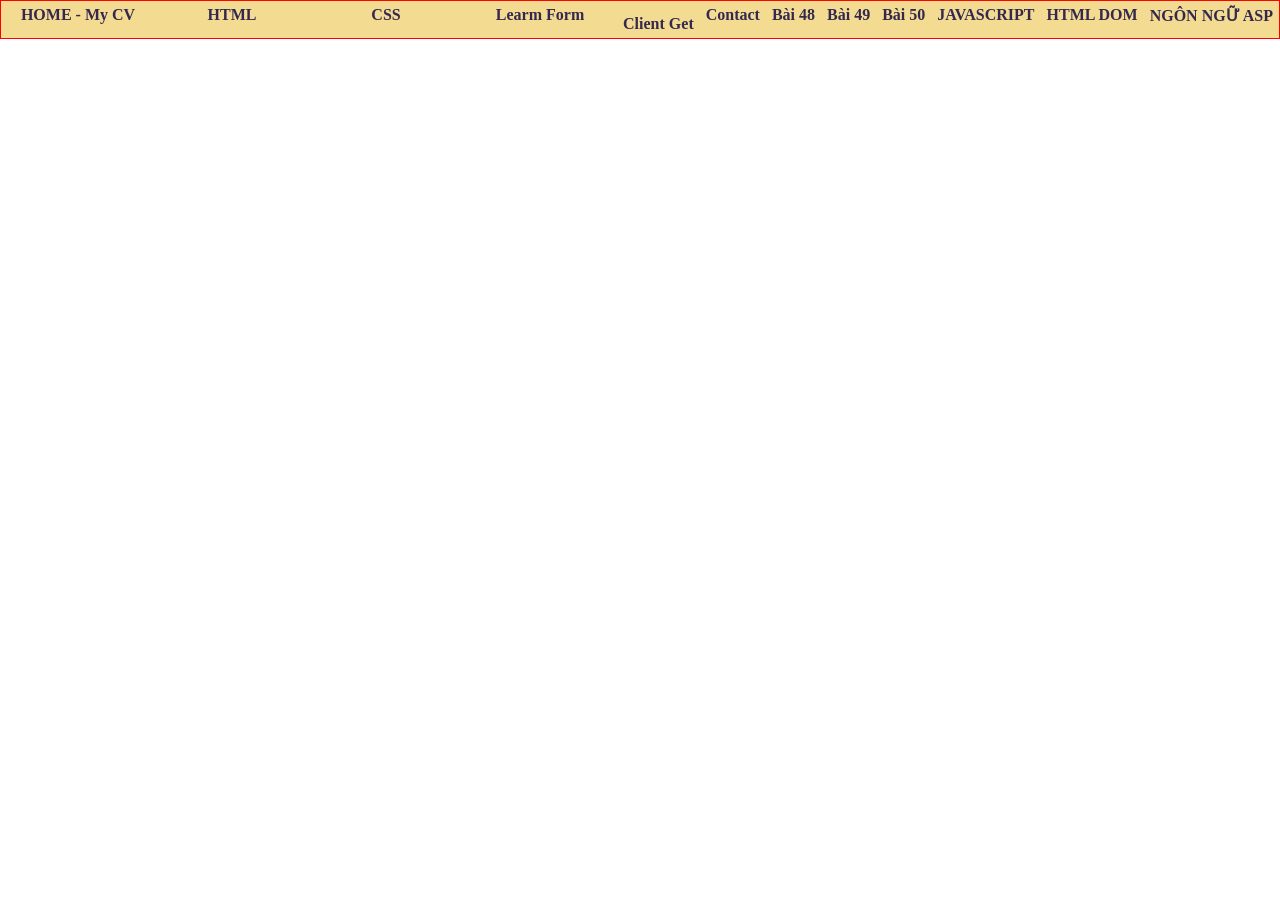
<file: index.html>
<html>
<head>
    <title>Nguyễn Hoàng Mỹ Dung - K244060711</title>
    <style> @import url(css/main.css);</style>
</head>
<body>
    <div id="container">  
        <ul>
        <li> <a href="CV.html">HOME - My CV</a></li>
        <li> <a href="#">HTML</a></li>
        <li> <a href="#">CSS</a>
             <ul>
            <li> <a href="EX42/ex42.html"> Bài tập 42</a></li>
        </ul>
        <li> <a href="#"> Learm Form</li>
            <ul>
                <li> <a href="LearnForm/clientget.html "> Client Get </a></li>
                <li> <a href="LearnForm/contact.html">Contact</a></li>
                <li> <a href="ExForm/Ex48.html "> Bài 48 </a></li>
                <li> <a href="ExForm/Ex49.html">Bài 49</a></li>
                <li> <a href="Bai 50/homepage.html"> Bài 50 </a> </li>
        </u>
        </li>
        <li> <a href="#">JAVASCRIPT</a>
        <ul>
            <li> <a href="#">LESSON 01</a></li>
            <li> <a href="#">LESSON 02</a></li>
            <li> <a href="#">LESSON 03</a></li>
        </ul>
        </li>
        <li> <a href="#">HTML DOM</a></li>
        <li> <a href="#">NGÔN NGỮ ASP</a></li>
        </ul>
</div>
</body>
</html>
</file>
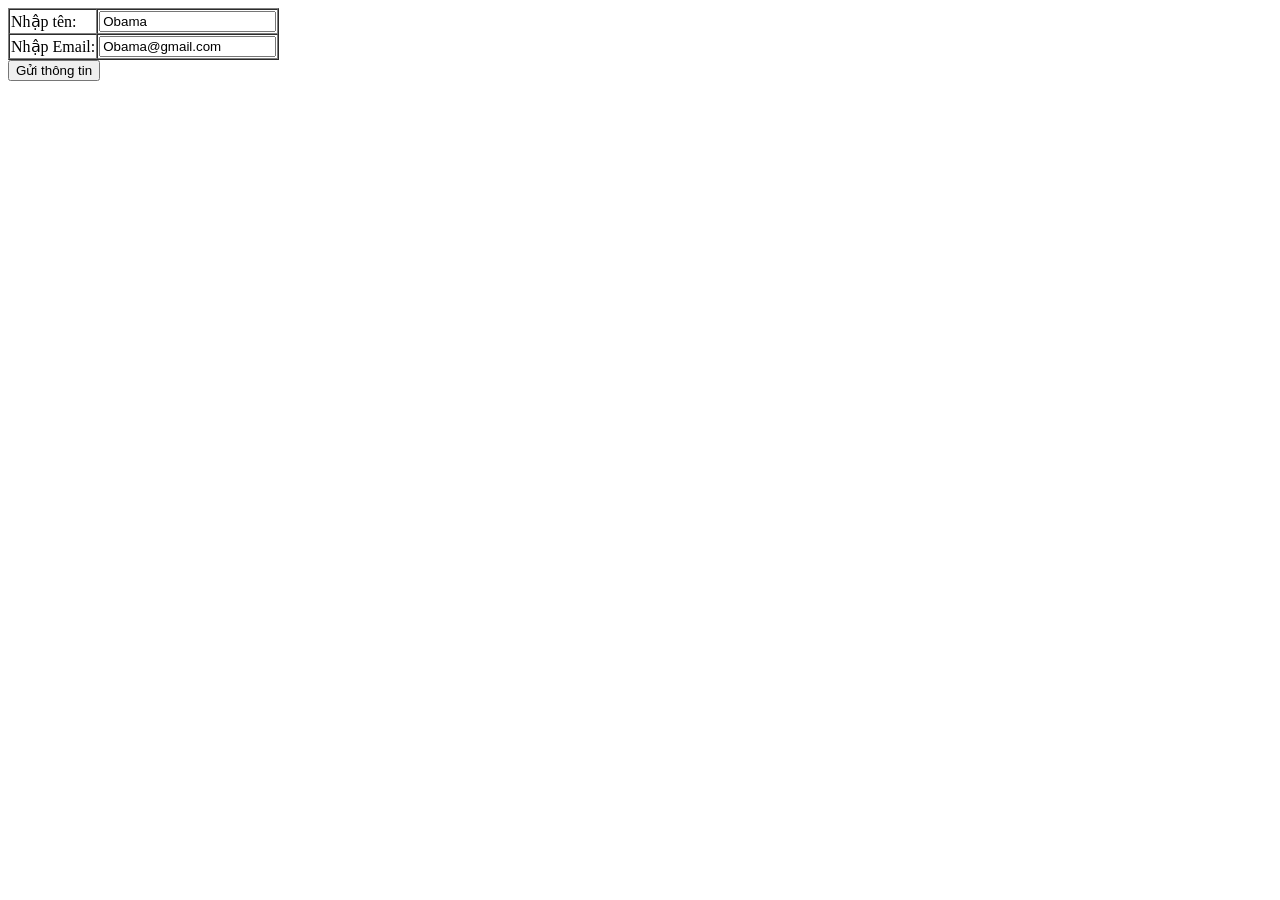
<file: clientget.html>
<html>
<head>
    <title> Page title</title>
</head>
<body>
    <form action="serverget.html" method="get">
        <table border="1" cellpading="0" cellspacing="0">
            <tr>
                <td> Nhập tên:</td>
                <td> <input type="text" value="Obama" name ="txtten"/> </td>
            </tr>
            <tr>
                <td> Nhập Email:</td>
                <td> <input type="email" value="Obama@gmail.com" name="txtemail"</td>
            </tr>
        </table>
        <input type="submit" value="Gửi thông tin"/>
    </form>
</body>
</html>
</file>
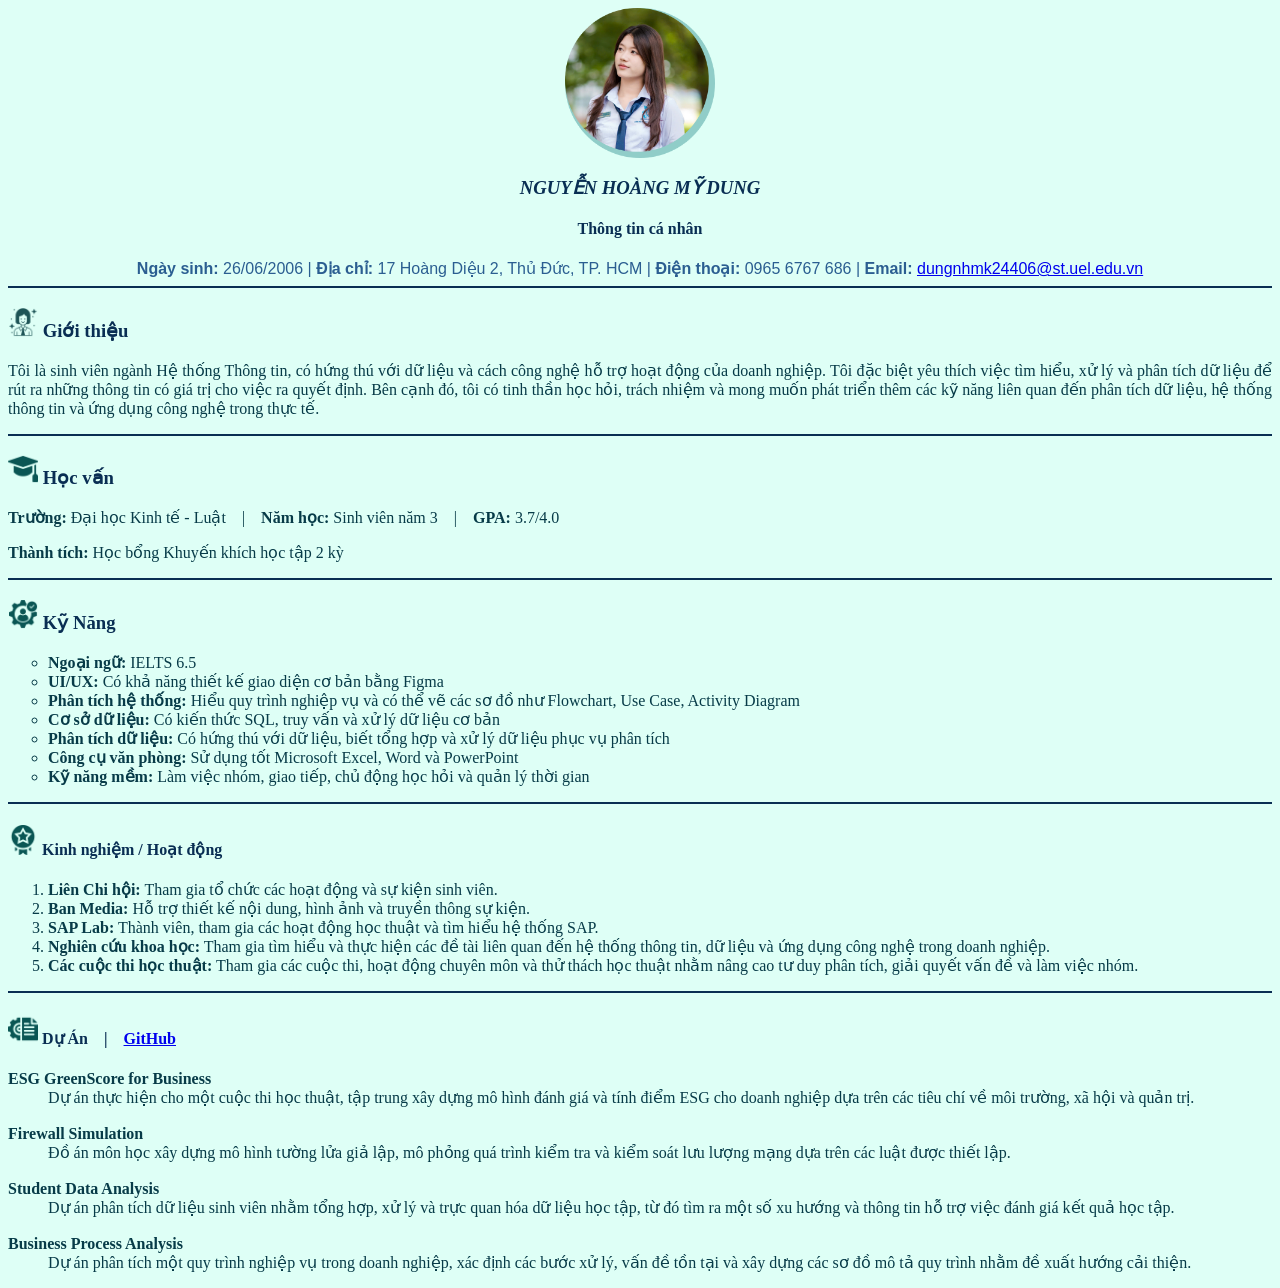
<file: CV.html>
<html>
    <head>
        <title> My CV</title>
    </head>
    <body bgcolor="#defff6">
        <div align="center">
            <img src="image/avatar.png" width="150" height="150" alt="không tìm thấy hình" title="My Avatar" />
            <h3 style="color: #092e53;"> <i>NGUYỄN HOÀNG MỸ DUNG</i></h3>
            <h4 style="color: #092e53;"> Thông tin cá nhân</h4>
        </div>
        <div align="center">
    <font color="#2b5e91" face="Helvetica">

        <span>
            <b>Ngày sinh:</b> 26/06/2006 |
        </span>

        <span>
            <b>Địa chỉ:</b> 17 Hoàng Diệu 2, Thủ Đức, TP. HCM |
        </span>

        <span>
            <b>Điện thoại:</b> 0965 6767 686 |
        </span>

        <span>
            <b>Email:</b>
            <a href="mailto:dungnhmk24406@st.uel.edu.vn">
                dungnhmk24406@st.uel.edu.vn
            </a>
        </span>
    </font>
    </div>
    <hr style="border: 1px solid #092e53;"> 
    <h3 style="color: #092e53;"> <img src="image/female.png" width="30", height="30"> Giới thiệu </h3>
    <p style = "color: #073b48; text-align: justify;">
        Tôi là sinh viên ngành Hệ thống Thông tin, có hứng thú với dữ liệu và cách công nghệ hỗ trợ hoạt động của doanh nghiệp. Tôi đặc biệt yêu thích việc tìm hiểu, xử lý và phân tích dữ liệu để rút ra những thông tin có giá trị cho việc ra quyết định. Bên cạnh đó, tôi có tinh thần học hỏi, trách nhiệm và mong muốn phát triển thêm các kỹ năng liên quan đến phân tích dữ liệu, hệ thống thông tin và ứng dụng công nghệ trong thực tế.
    </p>
    <hr style="border: 1px solid #092e53;"> 
    <h3 style="color: #092e53;"> <img src="image/mortarboard.png" width="30", height="30"> Học vấn </h3>
    <p style = "color: #073b48;">
    <b>Trường:</b> Đại học Kinh tế - Luật
    &nbsp;&nbsp; | &nbsp;&nbsp;

    <b>Năm học:</b> Sinh viên năm 3
    &nbsp;&nbsp; | &nbsp;&nbsp;

    <b>GPA:</b> 3.7/4.0
    </p>

    <p style = "color: #073b48;">
    <b>Thành tích:</b>
    Học bổng Khuyến khích học tập 2 kỳ
    </p>
    <hr style="border: 1px solid #092e53;">
    <h3 style="color: #092e53;"> <img src="image/skills.png" width="30", height="30"> Kỹ Năng</h3>

    <ul type="circle" style = "color: #073b48;">
    <li>
        <b>Ngoại ngữ:</b> IELTS 6.5
    </li>

    <li>
        <b>UI/UX:</b> Có khả năng thiết kế giao diện cơ bản bằng Figma
    </li>

    <li>
        <b>Phân tích hệ thống:</b> Hiểu quy trình nghiệp vụ và có thể vẽ các sơ đồ như Flowchart, Use Case, Activity Diagram
    </li>

    <li>
        <b>Cơ sở dữ liệu:</b> Có kiến thức SQL, truy vấn và xử lý dữ liệu cơ bản
    </li>

    <li>
        <b>Phân tích dữ liệu:</b> Có hứng thú với dữ liệu, biết tổng hợp và xử lý dữ liệu phục vụ phân tích
    </li>

    <li>
        <b>Công cụ văn phòng:</b> Sử dụng tốt Microsoft Excel, Word và PowerPoint
    </li>

    <li>
        <b>Kỹ năng mềm:</b> Làm việc nhóm, giao tiếp, chủ động học hỏi và quản lý thời gian
    </li>
    </ul>
    <hr style="border: 1px solid #092e53;">
    <h4 style="color: #092e53;"> <img src="image/expertise.png" width="30", height="30"> Kinh nghiệm / Hoạt động</h4>

    <ol type="1" style = "color: #073b48;">
    <li>
        <b>Liên Chi hội:</b>
        Tham gia tổ chức các hoạt động và sự kiện sinh viên.
    </li>

    <li>
        <b>Ban Media:</b>
        Hỗ trợ thiết kế nội dung, hình ảnh và truyền thông sự kiện.
    </li>

    <li>
        <b>SAP Lab:</b>
        Thành viên, tham gia các hoạt động học thuật và tìm hiểu hệ thống SAP.
    </li>

    <li>
        <b>Nghiên cứu khoa học:</b>
        Tham gia tìm hiểu và thực hiện các đề tài liên quan đến hệ thống thông tin,
        dữ liệu và ứng dụng công nghệ trong doanh nghiệp.
    </li>

    <li>
        <b>Các cuộc thi học thuật:</b>
        Tham gia các cuộc thi, hoạt động chuyên môn và thử thách học thuật
        nhằm nâng cao tư duy phân tích, giải quyết vấn đề và làm việc nhóm.
    </li>
    </ol>
    <hr style="border: 1px solid #092e53;">
    <h4 style="color: #092e53;" > <img src="image/project.png" width="30", height="30">
    Dự Án
    &nbsp;&nbsp; | &nbsp;&nbsp;
    <a href="https://https://github.com/cjun26"
       target="_blank"
       title="Xem GitHub">
        GitHub
    </a>
    </h4>

    <dl style = "color: #073b48;">

    <dt>
        <b>ESG GreenScore for Business</b>
    </dt>

    <dd>
        Dự án thực hiện cho một cuộc thi học thuật, tập trung xây dựng
        mô hình đánh giá và tính điểm ESG cho doanh nghiệp dựa trên các
        tiêu chí về môi trường, xã hội và quản trị.

    </dd>

    <br />

    <dt>
        <b>Firewall Simulation</b>
    </dt>

    <dd>
        Đồ án môn học xây dựng mô hình tường lửa giả lập, mô phỏng quá trình
        kiểm tra và kiểm soát lưu lượng mạng dựa trên các luật được thiết lập.
    
    </dd>

    <br />

    <dt>
        <b>Student Data Analysis</b>
    </dt>

    <dd>
        Dự án phân tích dữ liệu sinh viên nhằm tổng hợp, xử lý và trực quan hóa
        dữ liệu học tập, từ đó tìm ra một số xu hướng và thông tin hỗ trợ
        việc đánh giá kết quả học tập.
    </dd>

    <br />

    <dt>
        <b>Business Process Analysis</b>
    </dt>

    <dd>
        Dự án phân tích một quy trình nghiệp vụ trong doanh nghiệp,
        xác định các bước xử lý, vấn đề tồn tại và xây dựng các sơ đồ
        mô tả quy trình nhằm đề xuất hướng cải thiện.
    </dd>

    </dl>
    </body>
</html>
</file>
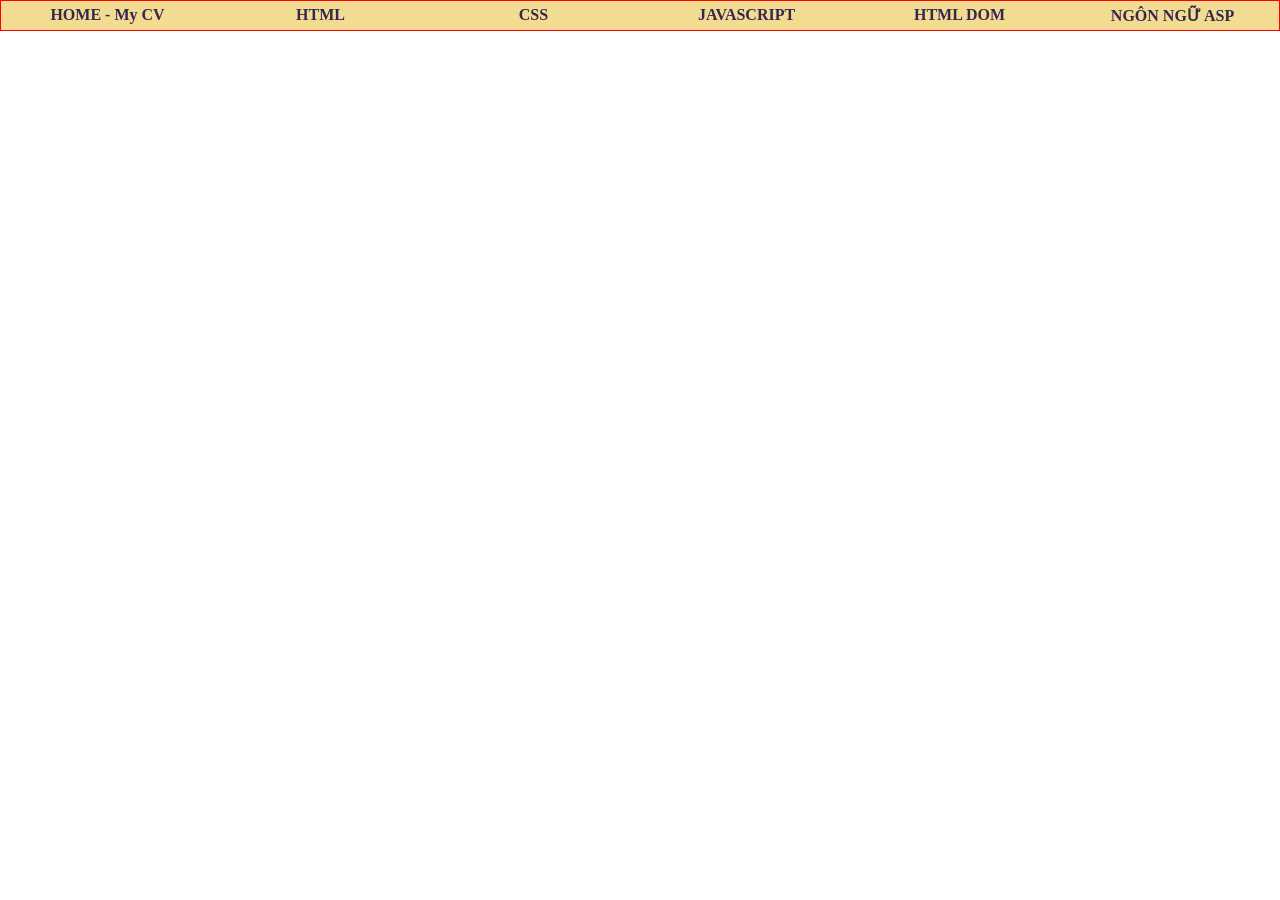
<file: home.html>
<html>
<head>
    <title>Page Title</title>
    <style> @import url(css/main.css);</style>
</head>
<body>
    <div id="container">  
        <ul>
        <li> <a href="CV.html">HOME - My CV</a></li>
        <li> <a href="#">HTML</a></li>
        <li> <a href="#">CSS</a>
            <ul>
            <li> <a href="#">CSS CĂN BẢN</a></li>
            <li> <a href="#">GIAO DIỆN VỚI CSS</a></li>
            <li> <a href="#">CSS NÂNG CAO</a></li>
        </ul>
        </li>
        <li> <a href="#">JAVASCRIPT</a>
        <ul>
            <li> <a href="#">LESSON 01</a></li>
            <li> <a href="#">LESSON 02</a></li>
            <li> <a href="#">LESSON 03</a></li>
        </ul>
        </li>
        <li> <a href="#">HTML DOM</a></li>
        <li> <a href="#">NGÔN NGỮ ASP</a></li>
        </ul>
</div>
</body>
</html>
</file>
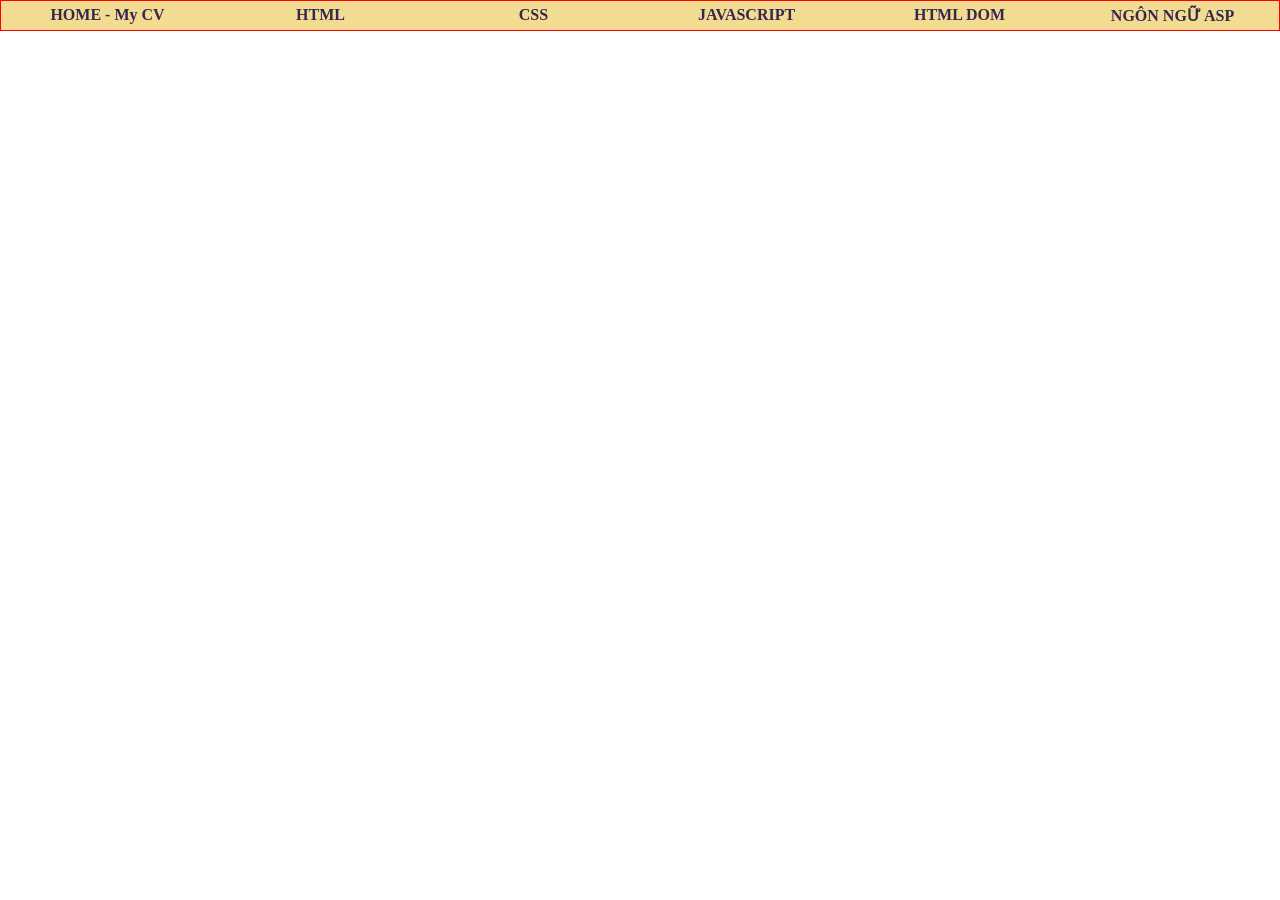
<file: menu.html>
<html>
<head>
    <title>Nguyễn Hoàng Mỹ Dung - K244060711</title>
    <style> @import url(css/main.css);</style>
</head>
<body>
    <div id="container">  
        <ul>
        <li> <a href="CV.html">HOME - My CV</a></li>
        <li> <a href="#">HTML</a></li>
        <li> <a href="#">CSS</a>
            <ul>
            <li> <a href="EX42/ex42.html"> Bài tập 42</a></li>
            <li> <a href="#">GIAO DIỆN VỚI CSS</a></li>
            <li> <a href="#">CSS NÂNG CAO</a></li>
        </ul>
        </li>
        <li> <a href="#">JAVASCRIPT</a>
        <ul>
            <li> <a href="#">LESSON 01</a></li>
            <li> <a href="#">LESSON 02</a></li>
            <li> <a href="#">LESSON 03</a></li>
        </ul>
        </li>
        <li> <a href="#">HTML DOM</a></li>
        <li> <a href="#">NGÔN NGỮ ASP</a></li>
        </ul>
</div>
</body>
</html>
</file>
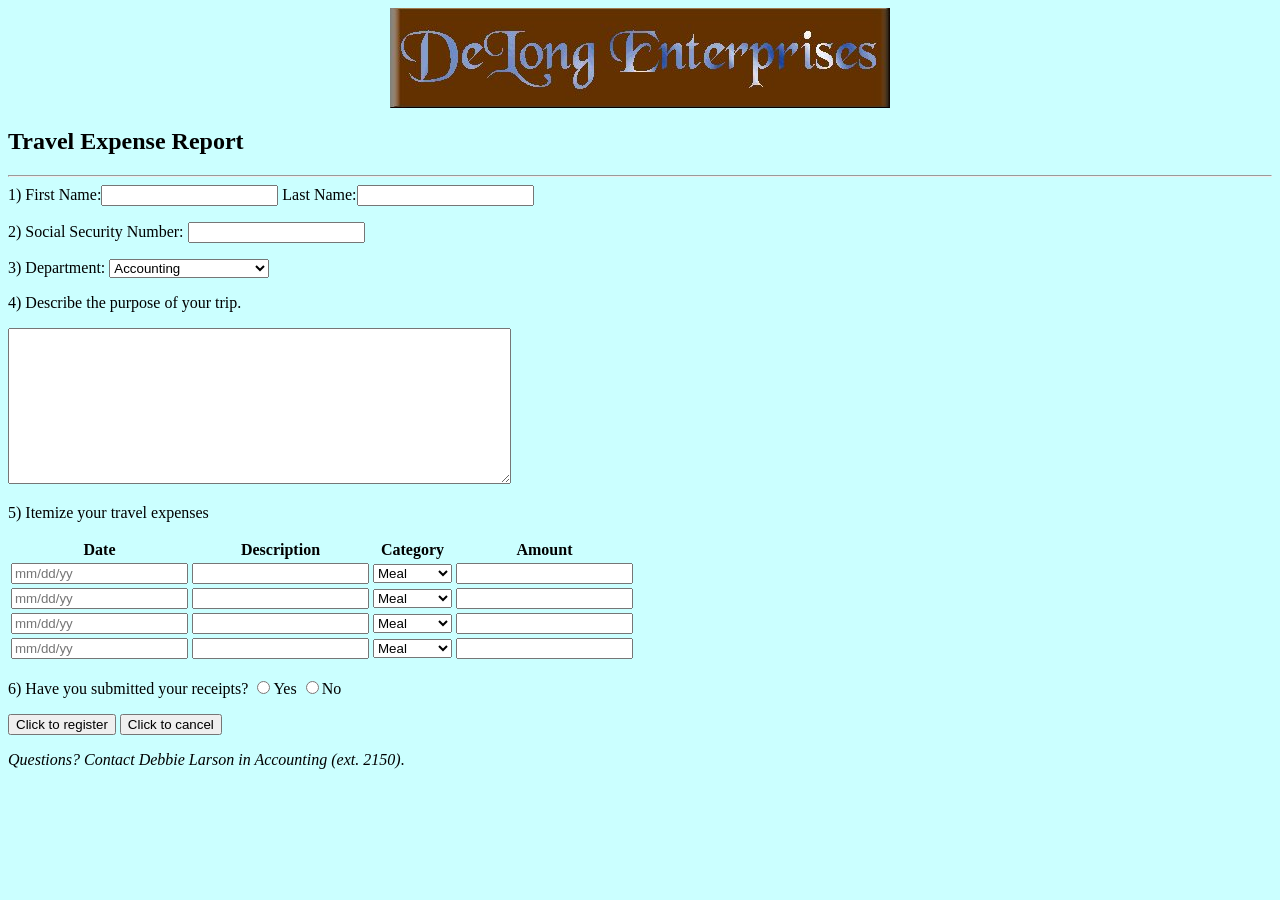
<file: Bai 50/homepage.html>
<!DOCTYPE html>
<html lang="en">
<head>
    <meta charset="UTF-8">
    <meta name="viewport" content="width=device-width, initial-scale=1.0">
    <title>Document</title>
    <style>
        body{
        background-color: #cbffff;
    }
    .header{
        display: flex;
        justify-content: center;
    }
    </style>
</head>
<body>
    <form>
        <div class=header>
            <img class="logo" src="Hinh/DeLong.jpg" alt="DeLong Enterprises">
        </div>

        <h2>Travel Expense Report</h2>
        <hr>
        
        <label>1) First Name:<input type="text" name="first-name"></label>
        <label>Last Name:<input type="text" name="last-name"></label>

        <label>
            <p>
                2) Social Security Number:
                <input class="ssn-input" type="text" name="ssn">
            </p>
        </label>

        <label>
            <p>3) Department:
                <select name="department">
                <option>Accounting</option>
                <option>Sales</option>
                <option>Marketing</option>
                <option>Information Technology</option>
                <option>Human Resources</option>
            </select>
            </p>
        </label>
            
        <p>4) Describe the purpose of your trip.</p>
        <textarea name="purpose" rows="10" cols="60"></textarea>

        <p>5) Itemize your travel expenses</p>
            <table>
                <thead>
                    <tr>
                        <th>Date</th>
                        <th>Description</th>
                        <th>Category</th>
                        <th>Amount</th>
                    </tr>
                </thead>
                <tbody>
                    <tr>
                        <td><input type="text" name="date-1" placeholder="mm/dd/yy"></td>
                        <td><input type="text" name="description-1"></td>
                        <td>
                            <select name="category-1">
                                <option>Meal</option>
                                <option>Hotel</option>
                                <option>Transport</option>
                                <option>Other</option>
                            </select>
                        </td>
                        <td><input type="text" name="amount-1"></td>
                    </tr>
                    <tr>
                        <td><input type="text" name="date-2" placeholder="mm/dd/yy"></td>
                        <td><input type="text" name="description-2"></td>
                        <td>
                            <select name="category-2">
                                <option>Meal</option>
                                <option>Hotel</option>
                                <option>Transport</option>
                                <option>Other</option>
                            </select>
                        </td>
                        <td><input type="text" name="amount-2"></td>
                    </tr>
                    <tr>
                        <td><input type="text" name="date-3" placeholder="mm/dd/yy"></td>
                        <td><input type="text" name="description-3"></td>
                        <td>
                            <select name="category-3">
                                <option>Meal</option>
                                <option>Hotel</option>
                                <option>Transport</option>
                                <option>Other</option>
                            </select>
                        </td>
                        <td><input type="text" name="amount-3"></td>
                    </tr>
                    <tr>
                        <td><input type="text" name="date-4" placeholder="mm/dd/yy"></td>
                        <td><input type="text" name="description-4"></td>
                        <td>
                            <select name="category-4">
                                <option>Meal</option>
                                <option>Hotel</option>
                                <option>Transport</option>
                                <option>Other</option>
                            </select>
                        </td>
                        <td><input type="text" name="amount-4"></td>
                    </tr>
                </tbody>
            </table>

            <p>
                6) Have you submitted your receipts?
                <label><input type="radio" name="receipts" value="yes">Yes</label>
                <label><input type="radio" name="receipts" value="no">No</label>
            </p>

            <div class="button">
                <input type="submit" name="submit" value="Click to register" class="button1">
                <input type="reset" name="reset" value="Click to cancel">
            </div>

            <p><i>Questions? Contact Debbie Larson in Accounting (ext. 2150)</i>.</p>
    </form>

    
</body>
</html>
</file>
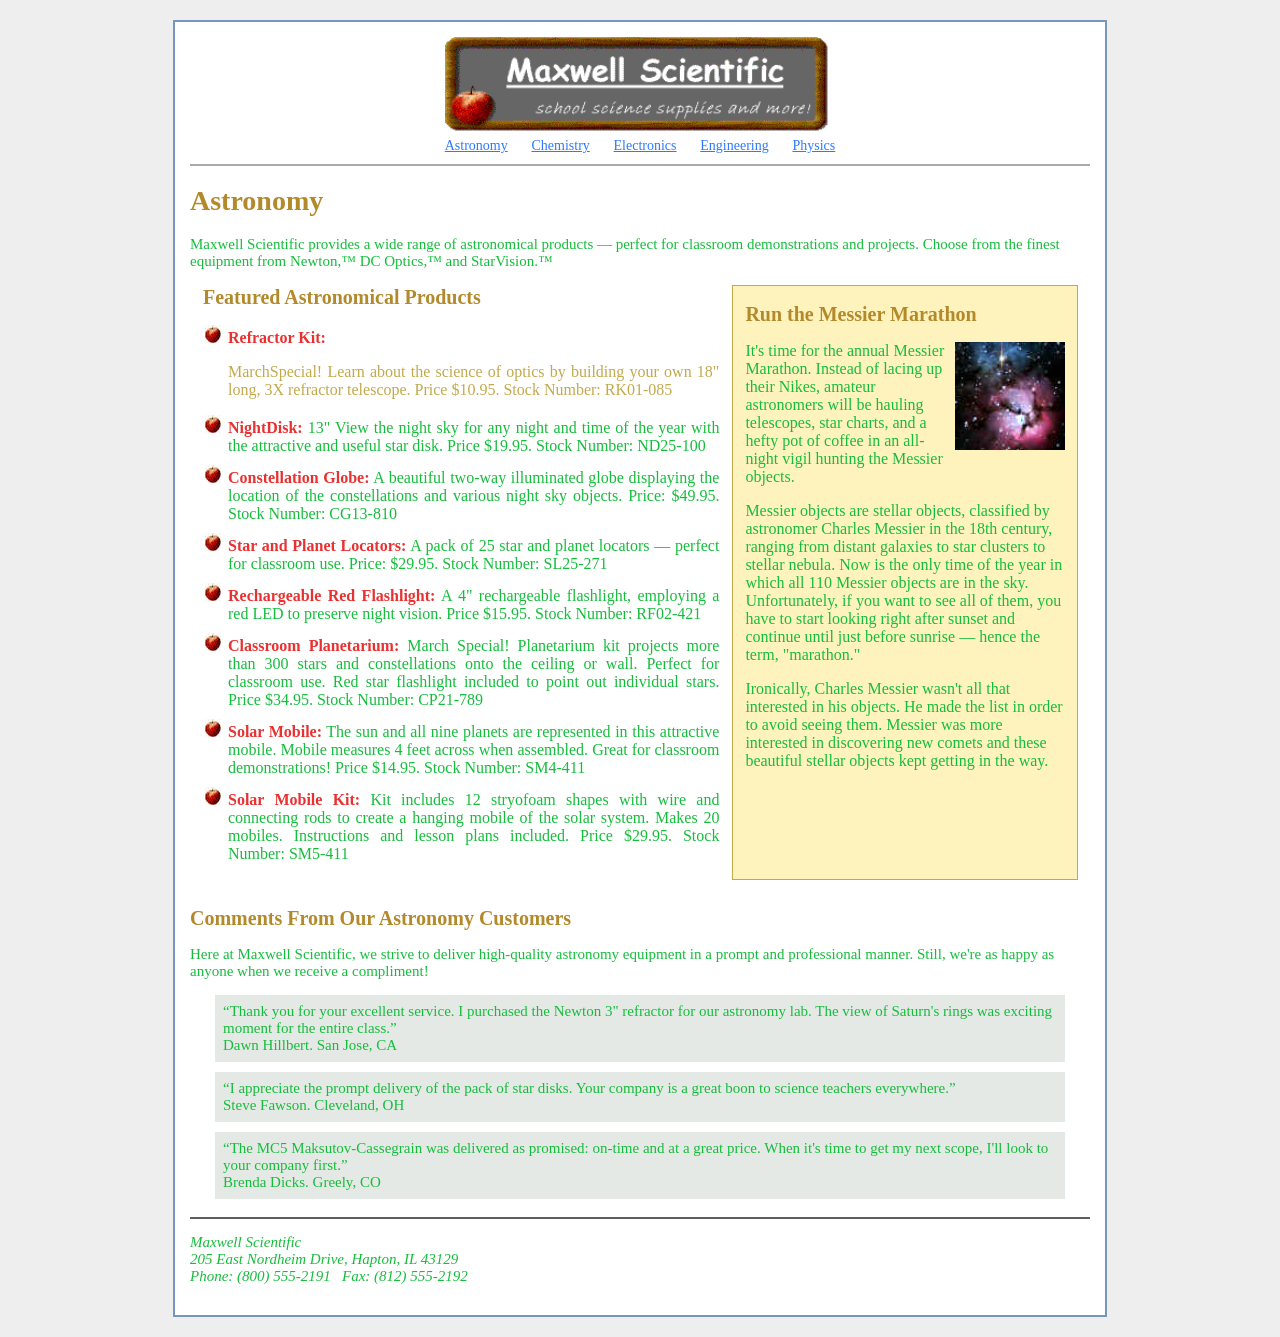
<file: EX42/ex42.html>
<html>
<head>
  <title>Astronomy | Maxwell Scientific</title>
  <link rel="stylesheet" href="main.css">
</head>
<body>
  <div class="page">
    <div class="header">
      <img src="hinh/MWSLogo.gif" alt="Maxwell Scientific">
      <div class="menu">
        <a href="#astronomy">Astronomy</a>
        <a href="#">Chemistry</a>
        <a href="#">Electronics</a>
        <a href="#">Engineering</a>
        <a href="#">Physics</a>
      </div>
    </div>

    <div id="astronomy" class="content">
      <h1>Astronomy</h1>
      <p>Maxwell Scientific provides a wide range of astronomical products — perfect for classroom demonstrations and projects. Choose from the finest equipment from Newton,™ DC Optics,™ and StarVision.™</p>

        <table class="columns">
        <tr>
          <td class="products">
          <h2>Featured Astronomical Products</h2>
          <ul>
            <li><b>Refractor Kit:</b> <p style="color: #c3a94d;"> MarchSpecial! Learn about the science of optics by building your own 18&quot; long, 3X refractor telescope. Price $10.95. Stock Number: RK01-085</p></li>
            <li><b>NightDisk:</b> 13&quot; View the night sky for any night and time of the year with the attractive and useful star disk. Price $19.95. Stock Number: ND25-100</li>
            <li><b>Constellation Globe:</b> A beautiful two-way illuminated globe displaying the location of the constellations and various night sky objects. Price: $49.95. Stock Number: CG13-810</li>
            <li><b>Star and Planet Locators:</b> A pack of 25 star and planet locators — perfect for classroom use. Price: $29.95. Stock Number: SL25-271</li>
            <li><b>Rechargeable Red Flashlight:</b> A 4&quot; rechargeable flashlight, employing a red LED to preserve night vision. Price $15.95. Stock Number: RF02-421</li>
            <li><b>Classroom Planetarium:</b> March Special! Planetarium kit projects more than 300 stars and constellations onto the ceiling or wall. Perfect for classroom use. Red star flashlight included to point out individual stars. Price $34.95. Stock Number: CP21-789</li>
            <li><b>Solar Mobile:</b> The sun and all nine planets are represented in this attractive mobile. Mobile measures 4 feet across when assembled. Great for classroom demonstrations! Price $14.95. Stock Number: SM4-411</li>
            <li><b>Solar Mobile Kit:</b> Kit includes 12 stryofoam shapes with wire and connecting rods to create a hanging mobile of the solar system. Makes 20 mobiles. Instructions and lesson plans included. Price $29.95. Stock Number: SM5-411</li>
          </ul>
          </td>
          <td class="marathon">
          <h2>Run the Messier Marathon</h2>
          <img src="hinh/m20.jpg" alt="The Trifid Nebula, a Messier object">
          <p>It's time for the annual Messier Marathon. Instead of lacing up their Nikes, amateur astronomers will be hauling telescopes, star charts, and a hefty pot of coffee in an all-night vigil hunting the Messier objects.</p>
          <p>Messier objects are stellar objects, classified by astronomer Charles Messier in the 18th century, ranging from distant galaxies to star clusters to stellar nebula. Now is the only time of the year in which all 110 Messier objects are in the sky. Unfortunately, if you want to see all of them, you have to start looking right after sunset and continue until just before sunrise — hence the term, &quot;marathon.&quot;</p>
          <p>Ironically, Charles Messier wasn't all that interested in his objects. He made the list in order to avoid seeing them. Messier was more interested in discovering new comets and these beautiful stellar objects kept getting in the way.</p>
          </td>
        </tr>
      </table>

      <div class="comments">
        <h2>Comments From Our Astronomy Customers</h2>
        <p>Here at Maxwell Scientific, we strive to deliver high-quality astronomy equipment in a prompt and professional manner. Still, we're as happy as anyone when we receive a compliment!</p>
        <p class="quote">“Thank you for your excellent service. I purchased the Newton 3&quot; refractor for our astronomy lab. The view of Saturn's rings was exciting moment for the entire class.” <br>Dawn Hillbert. San Jose, CA</p>
        <p class="quote">“I appreciate the prompt delivery of the pack of star disks. Your company is a great boon to science teachers everywhere.” <br>Steve Fawson. Cleveland, OH</p>
        <p class="quote">“The MC5 Maksutov-Cassegrain was delivered as promised: on-time and at a great price. When it's time to get my next scope, I'll look to your company first.” <br>Brenda Dicks. Greely, CO</p>
      </div>
    </div>

    <div class="footer">
      <p>Maxwell Scientific<br>205 East Nordheim Drive, Hapton, IL 43129<br>Phone: (800) 555-2191 &nbsp; Fax: (812) 555-2192</p>
    </div>
  </div>
</body>
</html>
</file>
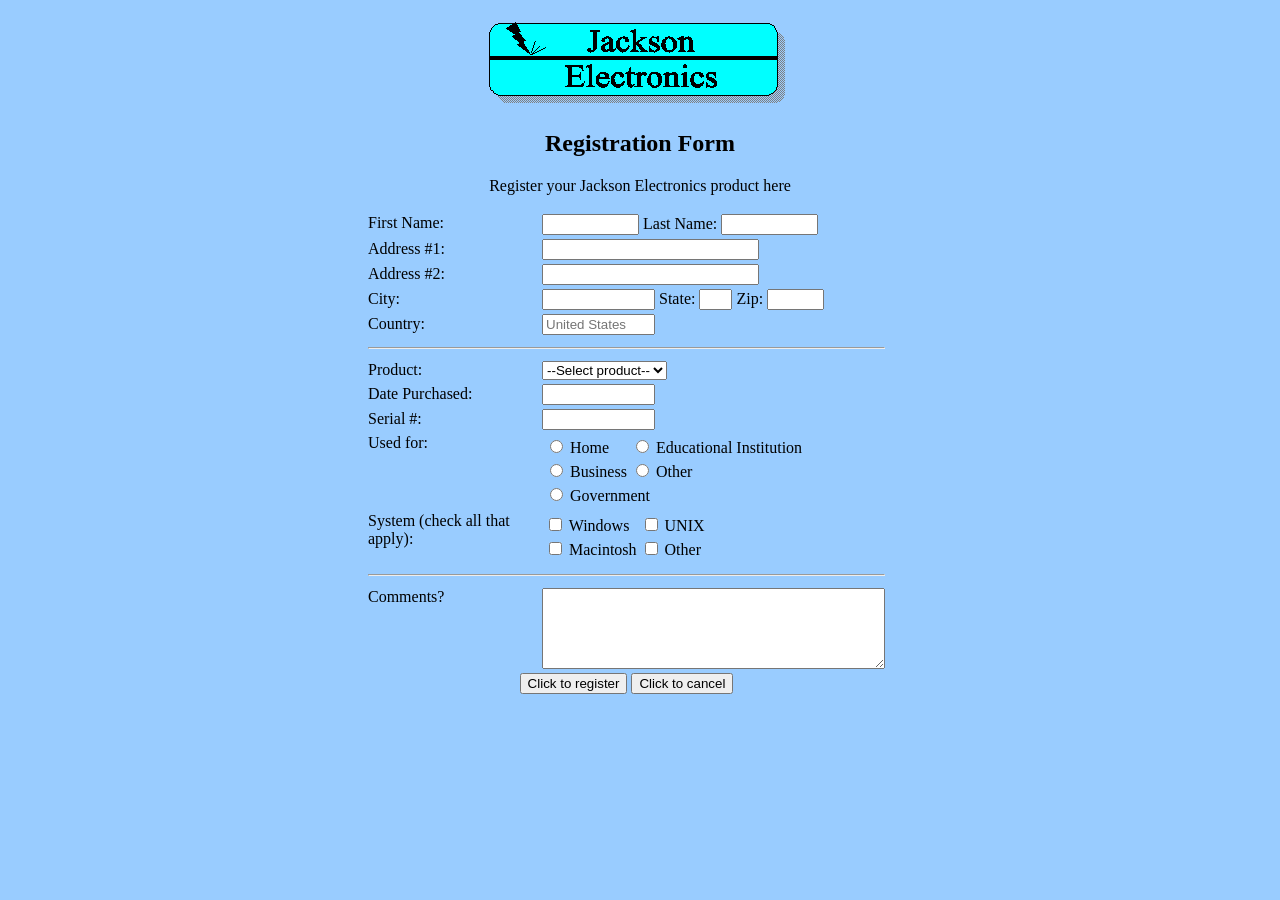
<file: ExForm/Ex48.html>
<html>
<head>
    <style>
    body {
        background-color: #99ccff;
    }

    #container {
        width: 550px;
        margin: 20px auto;
    }

    .label {
        width: 170px;
        vertical-align: top;
    }
</style>
</head>
<body>
    <div id="container">
        <div style="text-align: center;">
        <img src="hinh/Jackson.gif" alt="Jackson Electronics">
        <h2>Registration Form</h2>
        <p>Register your Jackson Electronics product here</p>
    <form>
            <table>
                <tr>
                    <td class="label">First Name:</td>
                    <td>
                        <input type="text" name="firstname" size="10">
                        Last Name:
                        <input type="text" name="lastname" size="10">
                    </td>
                </tr>

                <tr>
                    <td>Address #1:</td>
                    <td>
                        <input type="text" name="address1" size="25">
                    </td>
                </tr>

                <tr>
                    <td>Address #2:</td>
                    <td>
                        <input type="text" name="address2" size="25">
                    </td>
                </tr>

                <tr>
                    <td>City:</td>
                    <td>
                        <input type="text" name="city" size="12">
                        State:
                        <input type="text" name="state" size="2">
                        Zip:
                        <input type="text" name="zip" size="5">
                    </td>
                </tr>

                <tr>
                    <td>Country:</td>
                    <td>
                        <input type="text" name="country" size="12"
                               placeholder="United States">
                    </td>
                </tr>

                <tr>
                    <td colspan="2"><hr></td>
                </tr>

                <tr>
                    <td>Product:</td>
                    <td>
                        <select name="product">
                            <option value="">--Select product--</option>
                            <option value="ScanMaster">ScanMaster</option>
                            <option value="Printer">Printer</option>
                            <option value="Monitor">Monitor</option>
                        </select>
                    </td>
                </tr>

                <tr>
                    <td>Date Purchased:</td>
                    <td>
                        <input type="text" name="datepurchased" size="12">
                    </td>
                </tr>

                <tr>
                    <td>Serial #:</td>
                    <td>
                        <input type="text" name="serial" size="12">
                    </td>
                </tr>

                <tr>
                    <td class="label">Used for:</td>
                    <td>
                        <table>
                            <tr>
                                <td>
                                    <label>
                                        <input type="radio" name="usedfor"
                                               value="Home">
                                        Home
                                    </label>
                                </td>
                                <td>
                                    <label>
                                        <input type="radio" name="usedfor"
                                               value="Educational Institution">
                                        Educational Institution
                                    </label>
                                </td>
                            </tr>

                            <tr>
                                <td>
                                    <label>
                                        <input type="radio" name="usedfor"
                                               value="Business">
                                        Business
                                    </label>
                                </td>
                                <td>
                                    <label>
                                        <input type="radio" name="usedfor"
                                               value="Other">
                                        Other
                                    </label>
                                </td>
                            </tr>

                            <tr>
                                <td colspan="2">
                                    <label>
                                        <input type="radio" name="usedfor"
                                               value="Government">
                                        Government
                                    </label>
                                </td>
                            </tr>
                        </table>
                    </td>
                </tr>

                <tr>
                    <td class="label">System (check all that apply):</td>
                    <td>
                        <table>
                            <tr>
                                <td>
                                    <label>
                                        <input type="checkbox" name="system"
                                               value="Windows">
                                        Windows
                                    </label>
                                </td>
                                <td>
                                    <label>
                                        <input type="checkbox" name="system"
                                               value="UNIX">
                                        UNIX
                                    </label>
                                </td>
                            </tr>

                            <tr>
                                <td>
                                    <label>
                                        <input type="checkbox" name="system"
                                               value="Macintosh">
                                        Macintosh
                                    </label>
                                </td>
                                <td>
                                    <label>
                                        <input type="checkbox" name="system"
                                               value="Other">
                                        Other
                                    </label>
                                </td>
                            </tr>
                        </table>
                    </td>
                </tr>

                <tr>
                    <td colspan="2"><hr></td>
                </tr>

                <tr>
                    <td class="label">Comments?</td>
                    <td>
                        <textarea name="comments"
                                  cols="40" rows="5"></textarea>
                    </td>
                </tr>

                <tr>
                    <td colspan="2" style="text-align: center;">
                        <input type="button" value="Click to register"
                               onclick="alert('Đăng ký')">
                        <input type="reset" value="Click to cancel">
                    </td>
                </tr>
            </table>
        </form>
    </div>
</body>
</html>
</file>
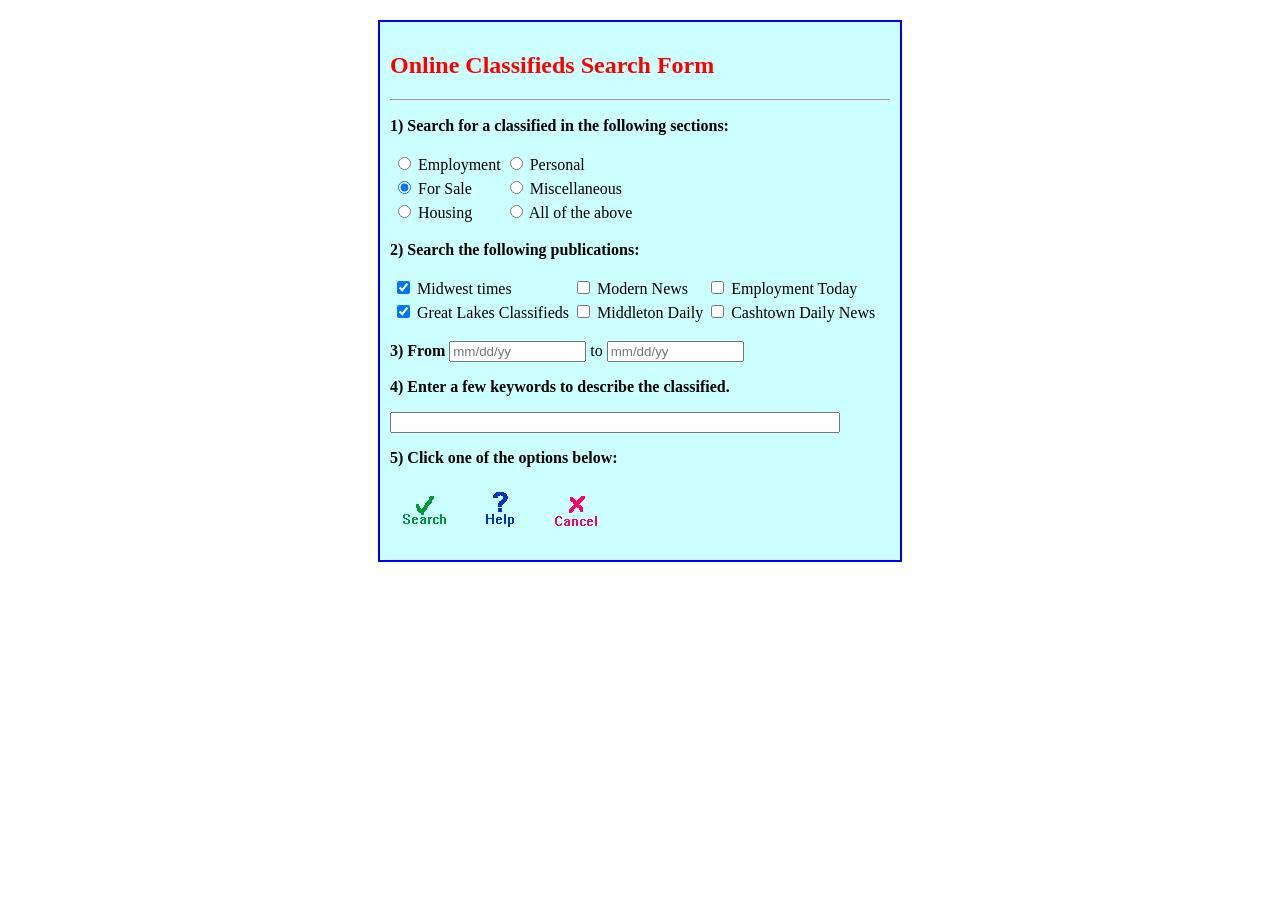
<file: ExForm/Ex49.html>
<html>
<head>
    <meta charset="utf-8">
    <title>Online Classifieds Search Form</title>

    <style>
        #container {
            width: 500px;
            margin: 20px auto;
            padding: 10px;
            background-color: #ccffff;
            border: 2px solid blue;
        }

        h2 {
            color: red;
        }
    </style>
</head>
<body>
    <div id="container">
        <h2>Online Classifieds Search Form</h2>
        <hr>

        <form>
            <p><b>1) Search for a classified in the following sections:</b></p>

            <table>
                <tr>
                    <td>
                        <label>
                            <input type="radio" name="section"
                                   value="Employment">
                            Employment
                        </label>
                    </td>
                    <td>
                        <label>
                            <input type="radio" name="section"
                                   value="Personal">
                            Personal
                        </label>
                    </td>
                </tr>

                <tr>
                    <td>
                        <label>
                            <input type="radio" name="section"
                                   value="For Sale" checked>
                            For Sale
                        </label>
                    </td>
                    <td>
                        <label>
                            <input type="radio" name="section"
                                   value="Miscellaneous">
                            Miscellaneous
                        </label>
                    </td>
                </tr>

                <tr>
                    <td>
                        <label>
                            <input type="radio" name="section"
                                   value="Housing">
                            Housing
                        </label>
                    </td>
                    <td>
                        <label>
                            <input type="radio" name="section"
                                   value="All of the above">
                            All of the above
                        </label>
                    </td>
                </tr>
            </table>

            <p><b>2) Search the following publications:</b></p>

            <table>
                <tr>
                    <td>
                        <label>
                            <input type="checkbox" name="publication"
                                   value="Midwest times" checked>
                            Midwest times
                        </label>
                    </td>
                    <td>
                        <label>
                            <input type="checkbox" name="publication"
                                   value="Modern News">
                            Modern News
                        </label>
                    </td>
                    <td>
                        <label>
                            <input type="checkbox" name="publication"
                                   value="Employment Today">
                            Employment Today
                        </label>
                    </td>
                </tr>

                <tr>
                    <td>
                        <label>
                            <input type="checkbox" name="publication"
                                   value="Great Lakes Classifieds" checked>
                            Great Lakes Classifieds
                        </label>
                    </td>
                    <td>
                        <label>
                            <input type="checkbox" name="publication"
                                   value="Middleton Daily">
                            Middleton Daily
                        </label>
                    </td>
                    <td>
                        <label>
                            <input type="checkbox" name="publication"
                                   value="Cashtown Daily News">
                            Cashtown Daily News
                        </label>
                    </td>
                </tr>
            </table>

            <p>
                <b>3) From</b>
                <input type="text" name="fromdate"
                       placeholder="mm/dd/yy" size="15">
                to
                <input type="text" name="todate"
                       placeholder="mm/dd/yy" size="15">
            </p>

            <p>
                <b>4) Enter a few keywords to describe the classified.</b>
            </p>

            <input type="text" name="keywords" style="width: 90%;">

            <p><b>5) Click one of the options below:</b></p>

            <button type="button" onclick="alert('Search')"
                    style="border: 0; background: none;">
                <img src="Bai49/Search.gif" alt="Search">
            </button>

            <button type="button" onclick="alert('Help')"
                    style="border: 0; background: none;">
                <img src="Bai49/Help.gif" alt="Help">
            </button>

            <button type="reset"
                    style="border: 0; background: none;">
                <img src="Bai49/Cancel.gif" alt="Cancel">
            </button>
        </form>
    </div>
</body>
</html>
</file>
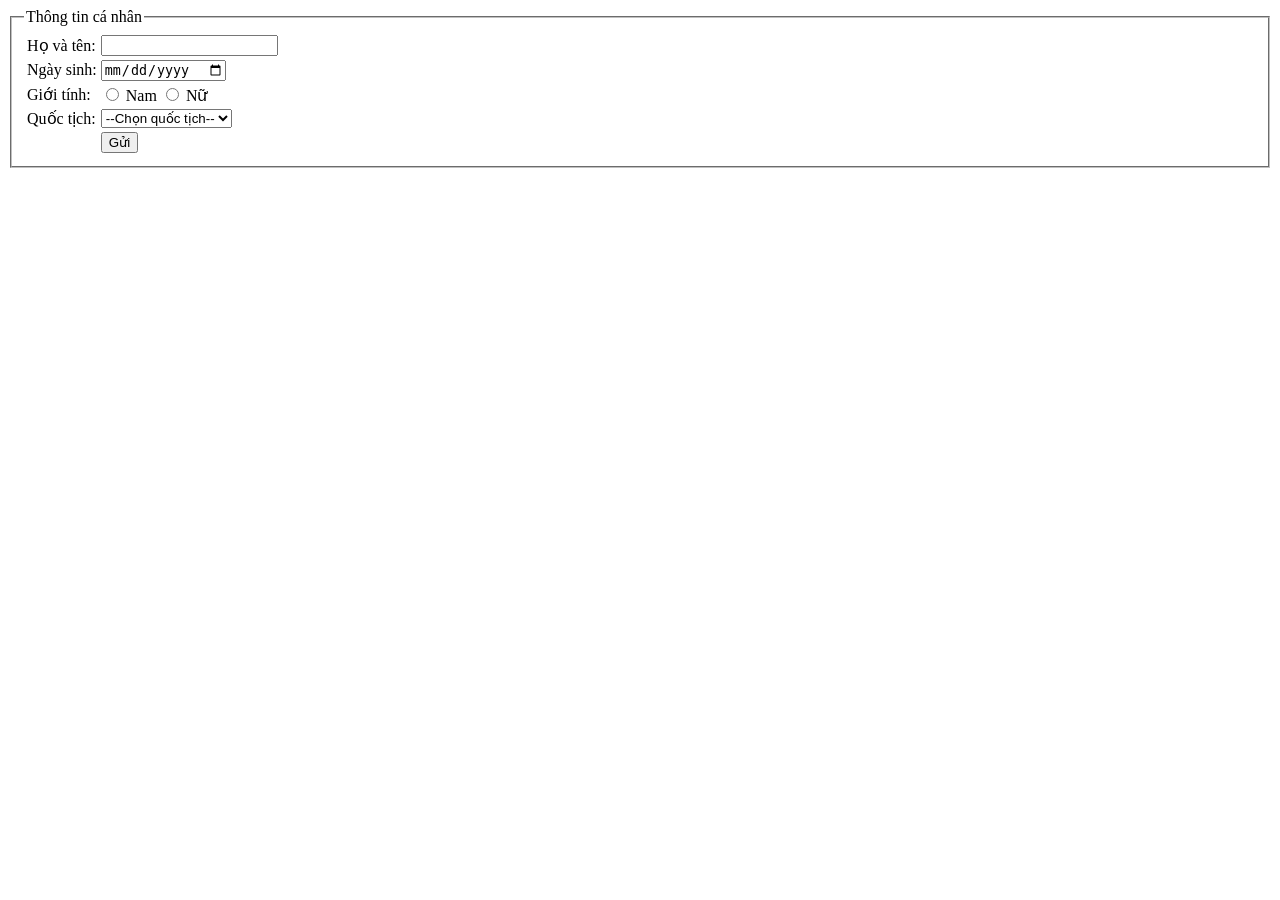
<file: LearnForm/contact.html>
<html>
<head>
    <title> Page title</title>
</head>
<body>
    <form name="my_form">
        <fieldset>
            <legend>  Thông tin cá nhân</legend>
            <table>
                <tr>
                    <td>Họ và tên:</td>
                    <td><input type="text" name="fullname" id="fullname"></td>
                </tr>
                <tr>
                    <td>Ngày sinh:</td>
                    <td><input type="date" name="dob" id="dob"></td>
                </tr>
                <tr>
                    <td> Giới tính:</td>
                    <td>
                        <input type="radio" name="gender" id="male" value="male">
                        <label for="male">Nam</label>
                        <input type="radio" name="gender" id="female" value="female">
                        <label for="female">Nữ</label>
                    </td>
                </tr>
                <tr>
                    <td>Quốc tịch:</td>
                    <td>
                        <select name="country" id="country">
                            <option value="">--Chọn quốc tịch--</option>
                            <option value="vn">Việt Nam</option>
                            <option value="us">Mỹ</option>
                            <option value="jp">Nhật Bản</option>
                        </select>
                    </td>
                </tr>
                <tr>
                    <td> &nbsp; </td>
                    <td> <input type="submit" value="Gửi"></td>
                </tr>
            </table>
        </fieldset>
    </form>
</body>
</html>
</file>
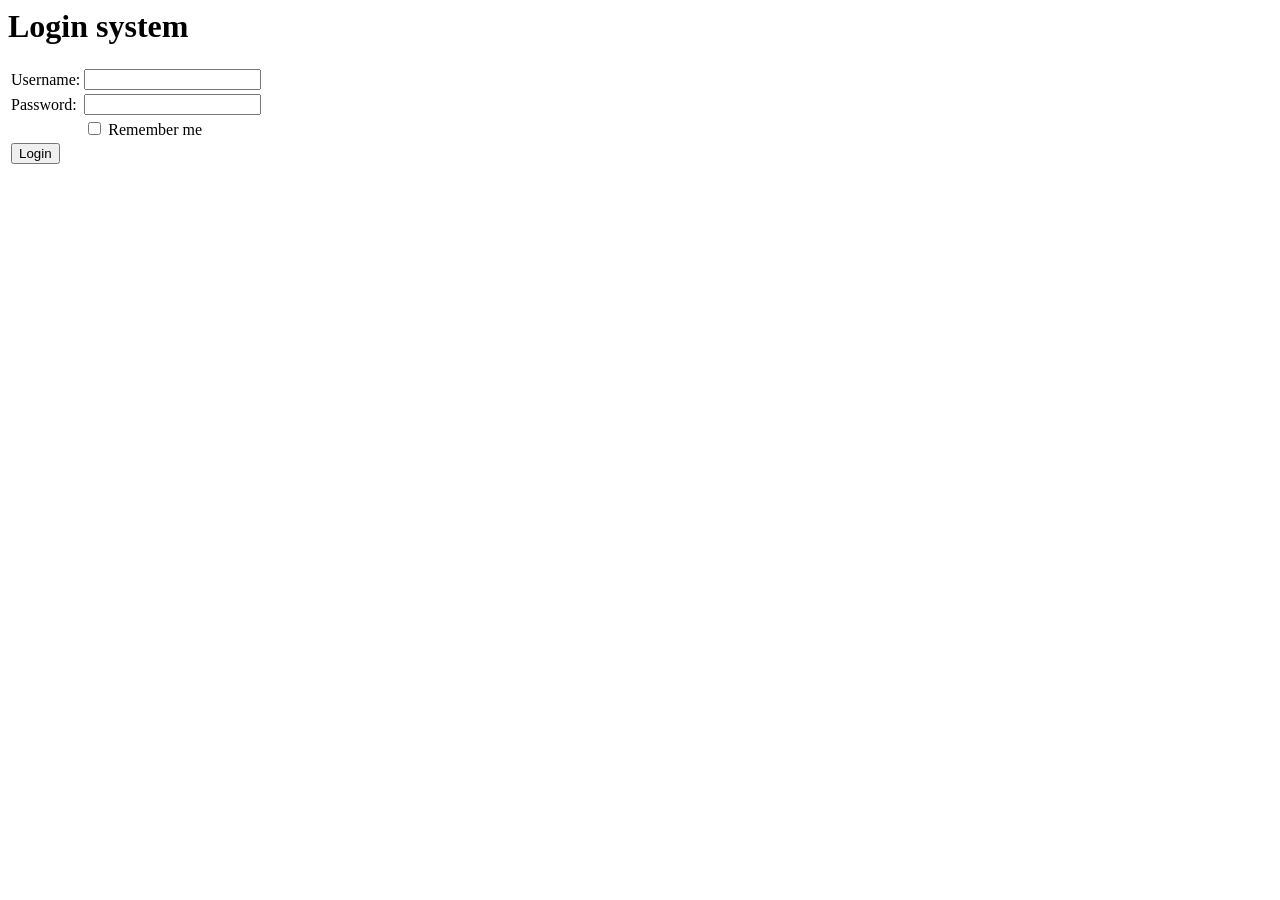
<file: LearnForm/login.html>
<html>
<head>
    <title> Login system</title>
</head>
<body>
    <form
        action="https://tranduythanh.com/process.html"
        method="get"
        
    >
    <h1> Login system</h1>
    <table>
        <tr>
            <td>
                <label for="username">Username:</label>
            </td>
            <td><input type="text" name="username" id="username"></td> <!--các input nên để name và id giống nhau để dễ dàng lấy dữ liệu -->
        </tr>
        <tr>
            <td>
                <label for="password">Password:</label>
            </td>
            <td><input type="password" name="password" id="password"></td>
        </tr>
        <tr>
            <td> &nbsp;</td>
            <td> 
                <input type="checkbox" name="remember" id="remember">
                <label for="remember"> Remember me</label>
            </td>
        </tr>
        <tr>
            <td > <input type="submit" value="Login"></td>
        </tr>
    </table>
    </form>
</body>
</html>
</file>
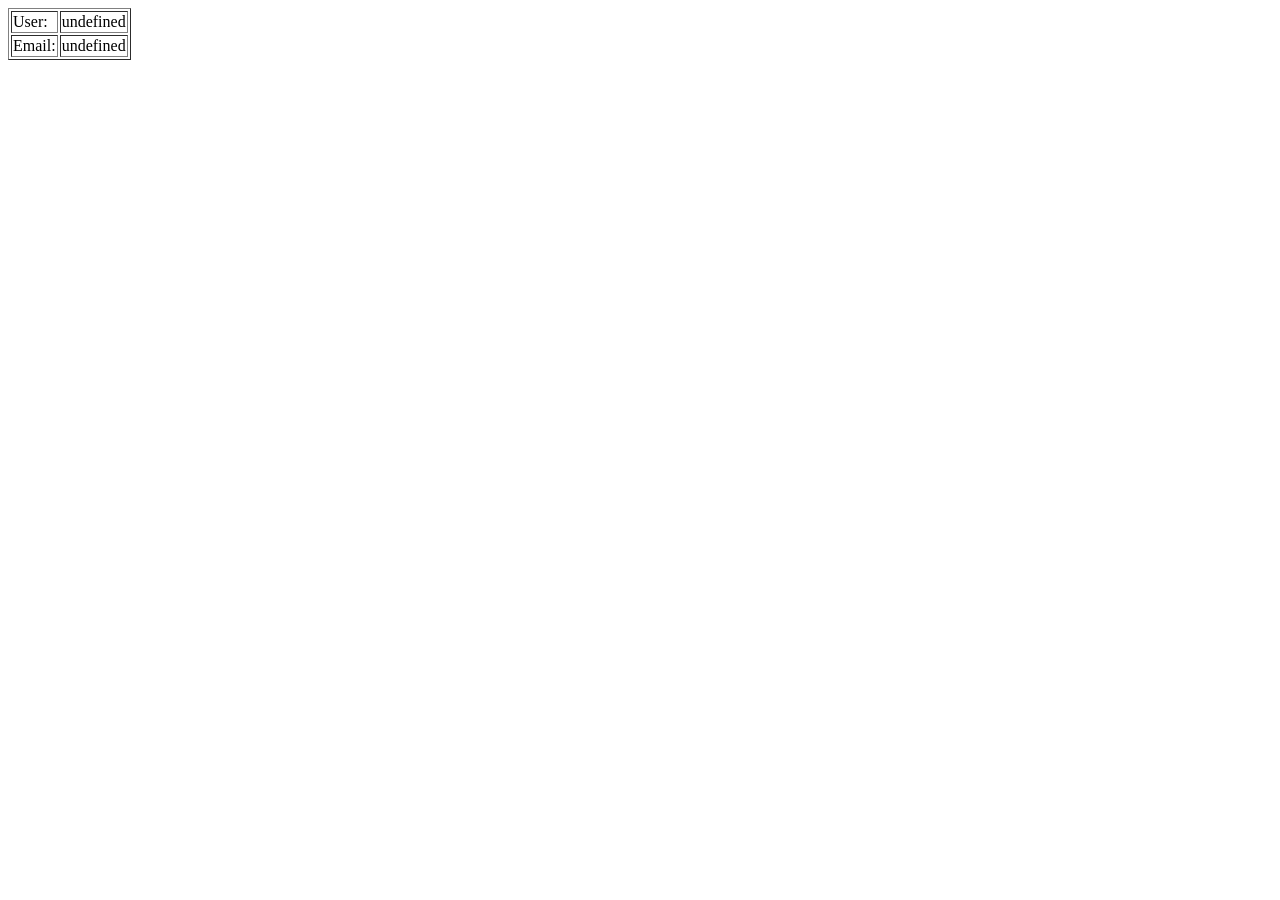
<file: LearnForm/serverget.html>
<html>
<head>
    <meta charset="utf-8"/>
    <title> Page title</title>
    <script>
        function getUrlVars() {
            var vars = {};
            var parts = window.location.href.replace(/[?&]+([^=&]+)=([^&]*)/gi, function(m,key,value) {
                vars[key] = value;
            });
            return vars;
        }
        var ten = unescape(getUrlVars()["txtten"]);
        var email = unescape(getUrlVars()["txtemail"]);
    </script>
</head>
<body>
    <form>
        <table border="1">
            <tr>
                <td> User:</td>
                <td id="iduser"></td>

            </tr>
            <tr>
                <td> Email:</td>
                <td id="idemail"></td>
            </tr>
        </table>
    </form>
    <script>
        document.getElementById("iduser").innerHTML = ten;
        document.getElementById("idemail").innerHTML = email;
    </script>
</body>
</html>
</file>
<file: EX42/main.css>
body {
  margin: 0;
  background-color: #eeeeee;
  color: #16bd3d;
  font-family: Georgia, "Times New Roman", serif;
  font-size: 15px;
}

.page {
  width: 900px;
  margin: 20px auto;
  padding: 15px;
  background-color: white;
  border: 2px solid #7896bb;
}

.header {
  text-align: center;
  padding-bottom: 10px;
  border-bottom: 2px solid #aaaaaa;
}

.header img {
  width: 390px;
}

.menu a {
  margin: 0 10px;
  color: #2c7aff;
  font-size: 14px;
}

.content h1 {
  color: #b38a2b;
  font-size: 28px;
}

.content h2 {
  color: #b38a2b;
  font-size: 20px;
}

.columns {
  width: 100%;
  border-spacing: 12px 0;
}

.columns td {
  vertical-align: top;
}

.products {
  width: 60%;
}

.products ul {
  padding-left: 25px;
}

.products li {
  margin-bottom: 10px;
  list-style-image: url("hinh/Apple.jpg");
}

.products b {
  color: #e93131;
}

.marathon {
  width: 40%;
  padding: 12px;
  background-color: #fff3bd;
  border: 1px solid #c3a94d;
}

.marathon h2 {
  margin-top: 5px;
}

.marathon img {
  float: right;
  width: 110px;
  margin: 0 0 8px 10px;
}

.comments {
  padding-top: 10px;
}

.quote {
  margin: 10px 25px;
  padding: 8px;
  background-color: #e5e9e5;
}

.footer {
  margin-top: 18px;
  border-top: 2px solid #605d5d;
  font-style: italic;
}
li {
    text-align: justify;
}
</file>
